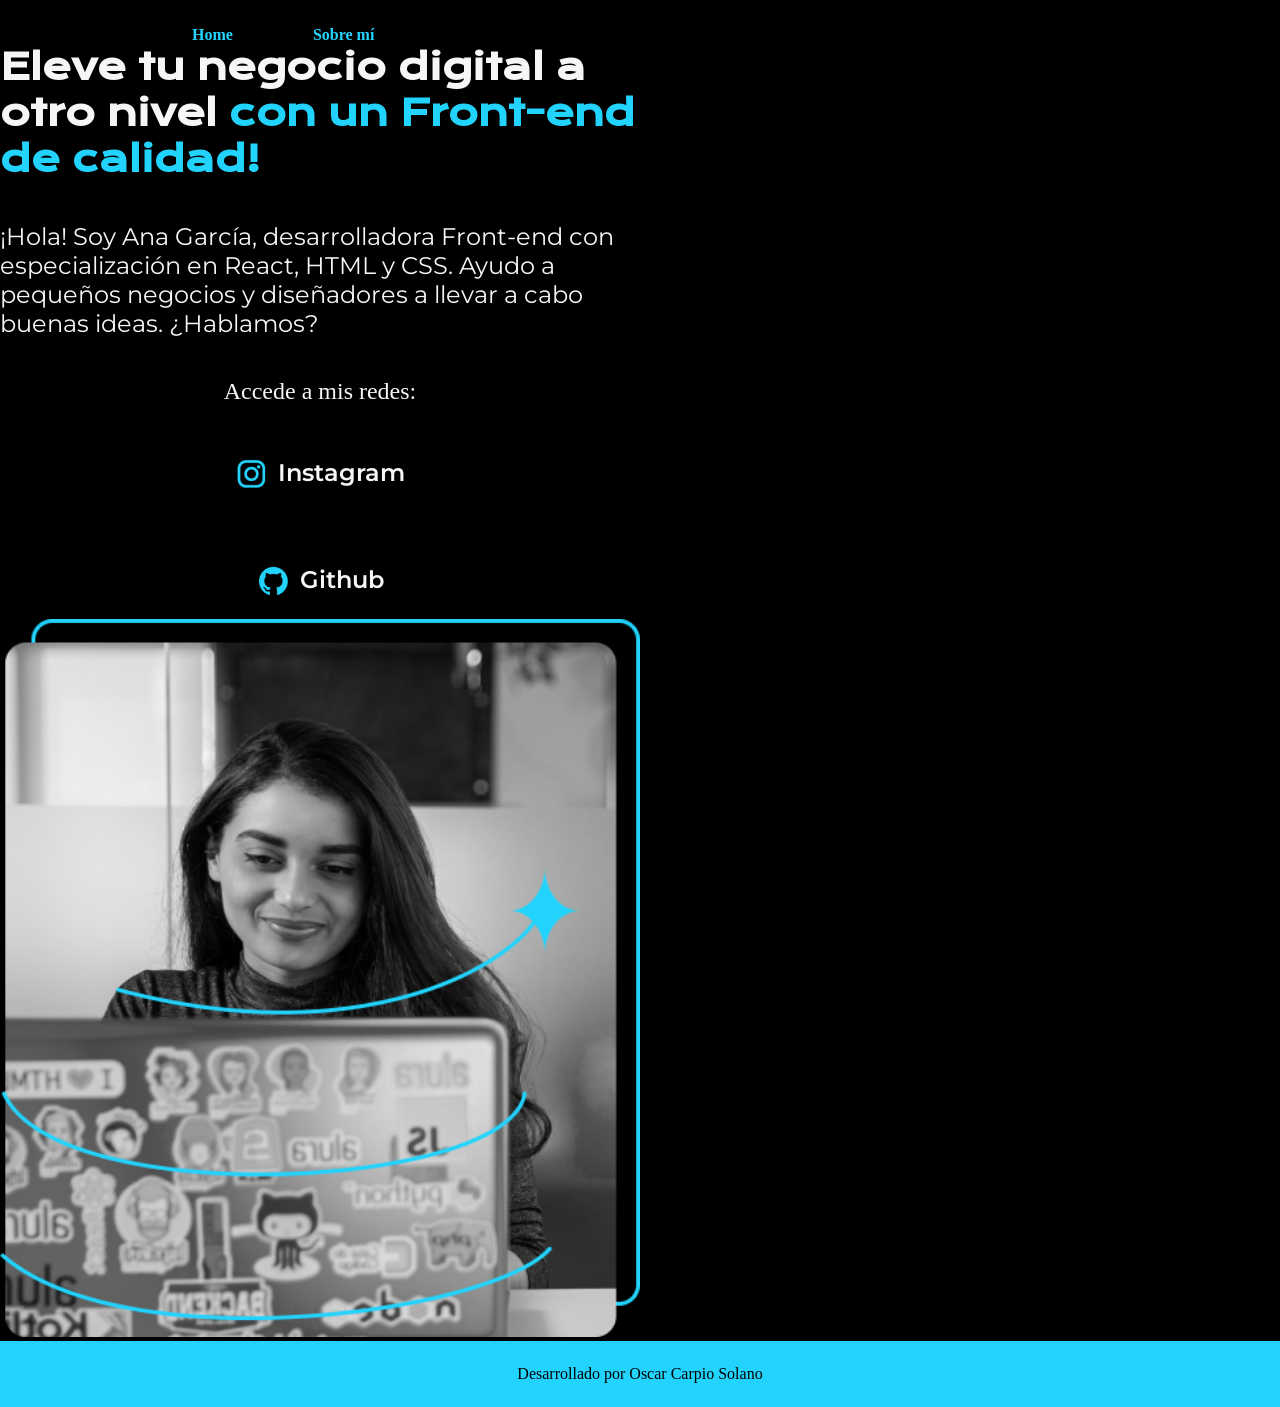
<file: index.html>
<!DOCTYPE html>
<html lang="es-cr">
<head>
    <meta charset="UTF-8">
    <meta name="viewport" content="width=device-width, initial-scale=1.0">
    <title>Portafolio</title>
    <link rel="stylesheet" href="./styles/style.css">

</head>
<body>
    <header class="header">
        <nav class="header__menu">
        <a class="header__menu__link" href="index.html">Home</a>
        <a class="header__menu__link" href="about.html">Sobre mí</a>
        </nav>
        </header>
    <main class="presentacion">
        <section class="presntacion__contenido">
            <h1 class="presentacion__contenido__titulo">
            Eleve tu negocio digital a otro nivel
            <strong class="titulo-destaque">con un Front-end de calidad!
            </strong></h1>   
        <p class="presentacion__contenido__texto">¡Hola! Soy Ana García,
            desarrolladora Front-end con
            especialización en React, HTML y CSS. Ayudo a pequeños negocios y
            diseñadores a llevar a cabo buenas ideas. ¿Hablamos?
         </p>

        <div class="presentacion__enlaces">
            <h2 class="presentacion__enlaces_subtitulo">Accede a mis redes:</h2>    
            <a class="presentacion__enlaces__link" href="https://www.instagram.com/">
                 <img src="./assets/instagram.png">
                 Instagram</a>
        <a class="presentacion__enlaces__link" href="https://www.github.com/">
            <img src="./assets/github.png">
            Github</a>

        </div> 

    </section>
        <img class="presentacion__imagen" src="./assets/Imagem.png" alt="Foto de Ana García desarrollando un proyecto">
    </main>
    <footer class="footer">
        <p>Desarrollado por Oscar Carpio Solano</p>
    </footer>   
</body>
<html>
</file>
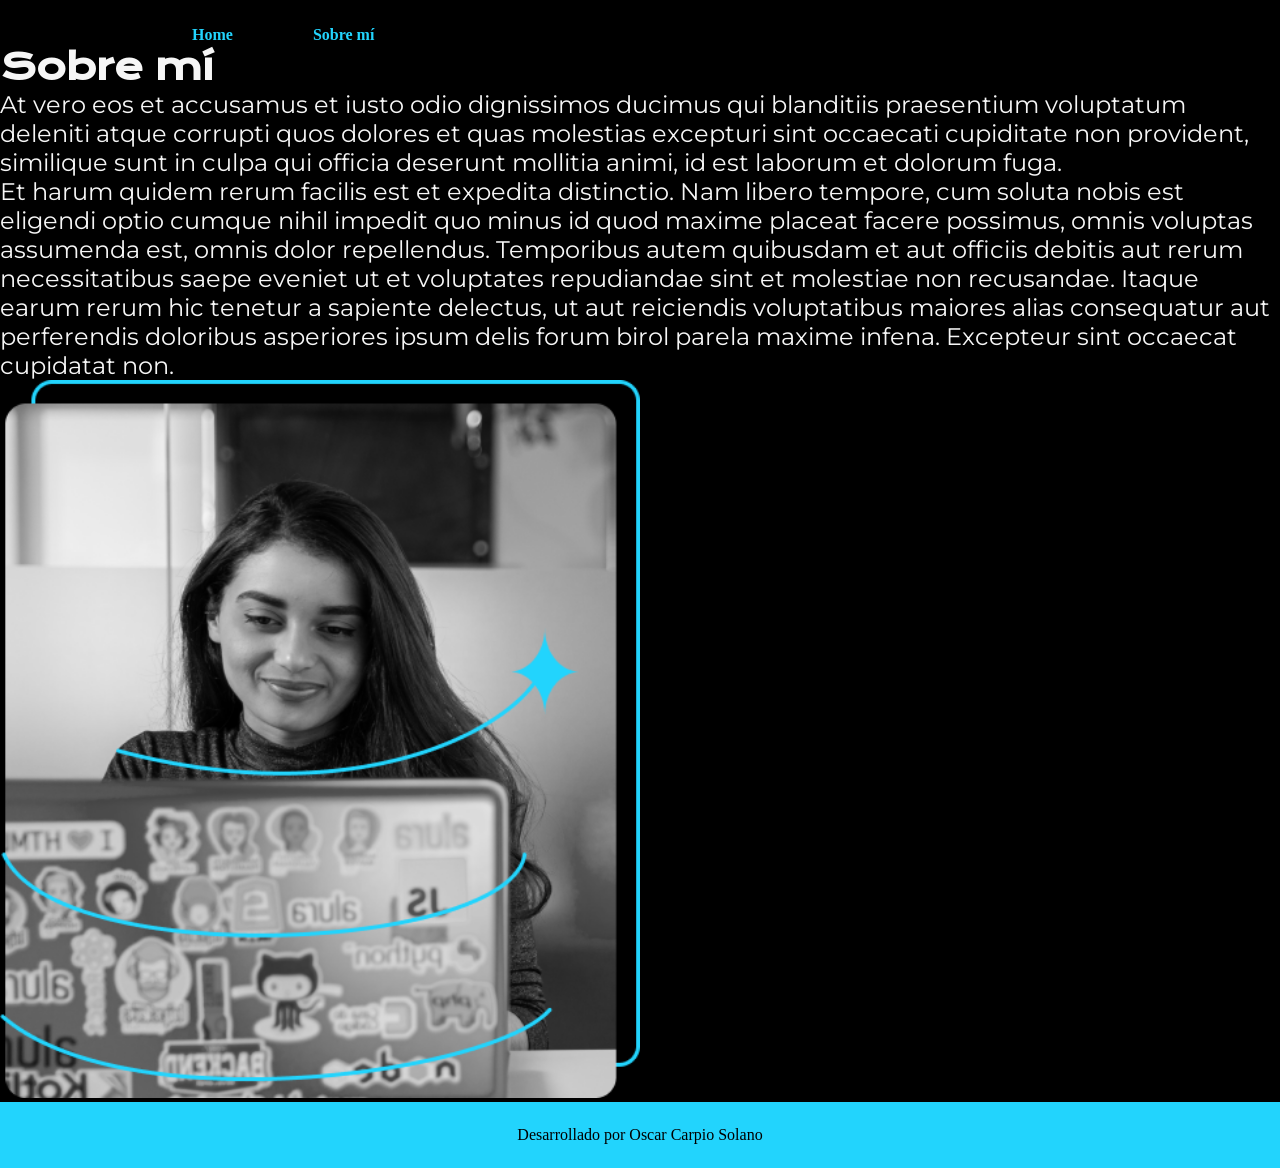
<file: about.html>
<!DOCTYPE html>
<html lang="es-cr">
<head>
    <meta charset="UTF-8">
    <meta name="viewport" content="width=device-width, initial-scale=1.0">
    <title>Sobre mí</title>
    <link rel="stylesheet" href="./styles/style.css">
<body>
    <header class="header">
        <nav class="header__menu">
        <a class="header__menu__link" href="index.html">Home</a>
        <a class="header__menu__link" href="about.html">Sobre mí</a>

        </nav>
        </header>
        <main class="presentacion">

            <section class="presentacion__contenido">
                <h1 class="presentacion__contenido__titulo">Sobre mí</h1>
                <p class="presentacion__contenido__texto">At vero eos et accusamus et iusto odio dignissimos ducimus qui blanditiis praesentium voluptatum deleniti atque corrupti quos dolores et quas molestias excepturi sint occaecati cupiditate non provident, similique sunt in culpa qui officia deserunt mollitia animi, id est laborum et dolorum fuga.<p>
                <p class="presentacion__contenido__texto">Et harum quidem rerum facilis est et expedita distinctio. Nam libero tempore, cum soluta nobis est eligendi optio cumque nihil impedit quo minus id quod maxime placeat facere possimus, omnis voluptas assumenda est, omnis dolor repellendus. Temporibus autem quibusdam et aut officiis debitis aut rerum necessitatibus saepe eveniet ut et voluptates repudiandae sint et molestiae non recusandae. Itaque earum rerum hic tenetur a sapiente delectus, ut aut reiciendis voluptatibus maiores alias consequatur aut perferendis doloribus asperiores ipsum delis forum birol parela maxime infena. Excepteur sint occaecat cupidatat non.
            </p>                    

            </section>
            <img class="presentacion__imagen" src="./assets/Imagem.png" alt="Foto de Ana García desarrollando un proyecto">

        </main>
        <footer class="footer">
            <p>Desarrollado por Oscar Carpio Solano</p>
        </footer> 
</body>
</html>
</file>
<file: styles/style.css>
@import url('https://fonts.googleapis.com/css2?family=Krona+One&family=Montserrat:ital,wght@0,100..900;1,100..900&display=swap');


:root{
    --color-primario:#000000;
    --color-secundario:#F6F6F6;
    --color-terciario:#22D4FD;
    --color-hover:#272727;

    --fuente-montserrat:"Montserrat", sans-serif;
    --fuente-krona: "Krona One", sans-serif;
}
*{
    padding: 0;
    margin: 0;
}

body{
    box-sizing: border-box;
    background-color:var(--color-primario);
    color: var(--color-secundario);
    
}  

.header{
    padding: 2% 0% 0% 15%; 

}

.header__menu{
    display: flex;
    gap: 80px

}

.header__menu__link{
    font-family: var(--fuente-montserrat)
    font-size: 1.5rem;
    font-weight: 600;
    color:var(--color-terciario);
    text-decoration: none;
}



.presentacion{
    padding: 6% 15% 
    display: flex;
    align-items: center;
    justify-content: space-between;
    gap: 82px;
    
}

.presntacion__contenido{
    width: 50%;
    display: flex;
    flex-direction:column;
    gap: 40px;
}

.presentacion__contenido__titulo{
    font-size: 2.25rem;
    font-family: var(--fuente-krona)
}

.titulo-destaque {
    color: var(--color-terciario)
}
    

.presentacion__contenido__texto {
    font-size: 1.5rem;
    font-family: var(--fuente-montserrat);
    
}

.presentacion__enlaces{
    display: flex;
    justify-content: space-between;
    flex-direction: column;
    align-items: center;
    gap: 32px;
}

.presentacion__enlaces_subtitulo{
    font-family: var(--fuente-krona)
    font-size: 1.5rem;
    font-weight: 400;
}

.presentacion__enlaces__link{
    width: 50%;
    text-align: center;
    border-radius: 8px;
    font-size:1.5rem;
    font-weight: 600;
    padding: 21.5px 0;
    text-decoration: none;
    color: var(--color-secundario);
    font-family: var(--fuente-montserrat);
    border: var(--color-terciario);
    display: flex;
    justify-content: center;
    gap: 10px

}

.presentacion__enlaces__link:hover{
    background-color: var(--color-hover);
}

.presentacion__imagen{
    width: 50%

}
.footer{
    background-color:var(--color-terciario);
    padding: 1.5rem;
    color:var(--color-primario);
    text-align: center;
    font-family: var(--fuente-montserrat)
    font-size: 1.5rem;
    font-weight: 400;
}


@media (max-width: 1200px ) {

    .header{
        padding: 10%    
    }

    .header__menu{
        justify-content: center;
    }

    .presentacion{
        flex-direction: column-reverse;
        padding: 5%
    }

    .presentacion__contenido{
        width: auto;
    }
}
</file>
